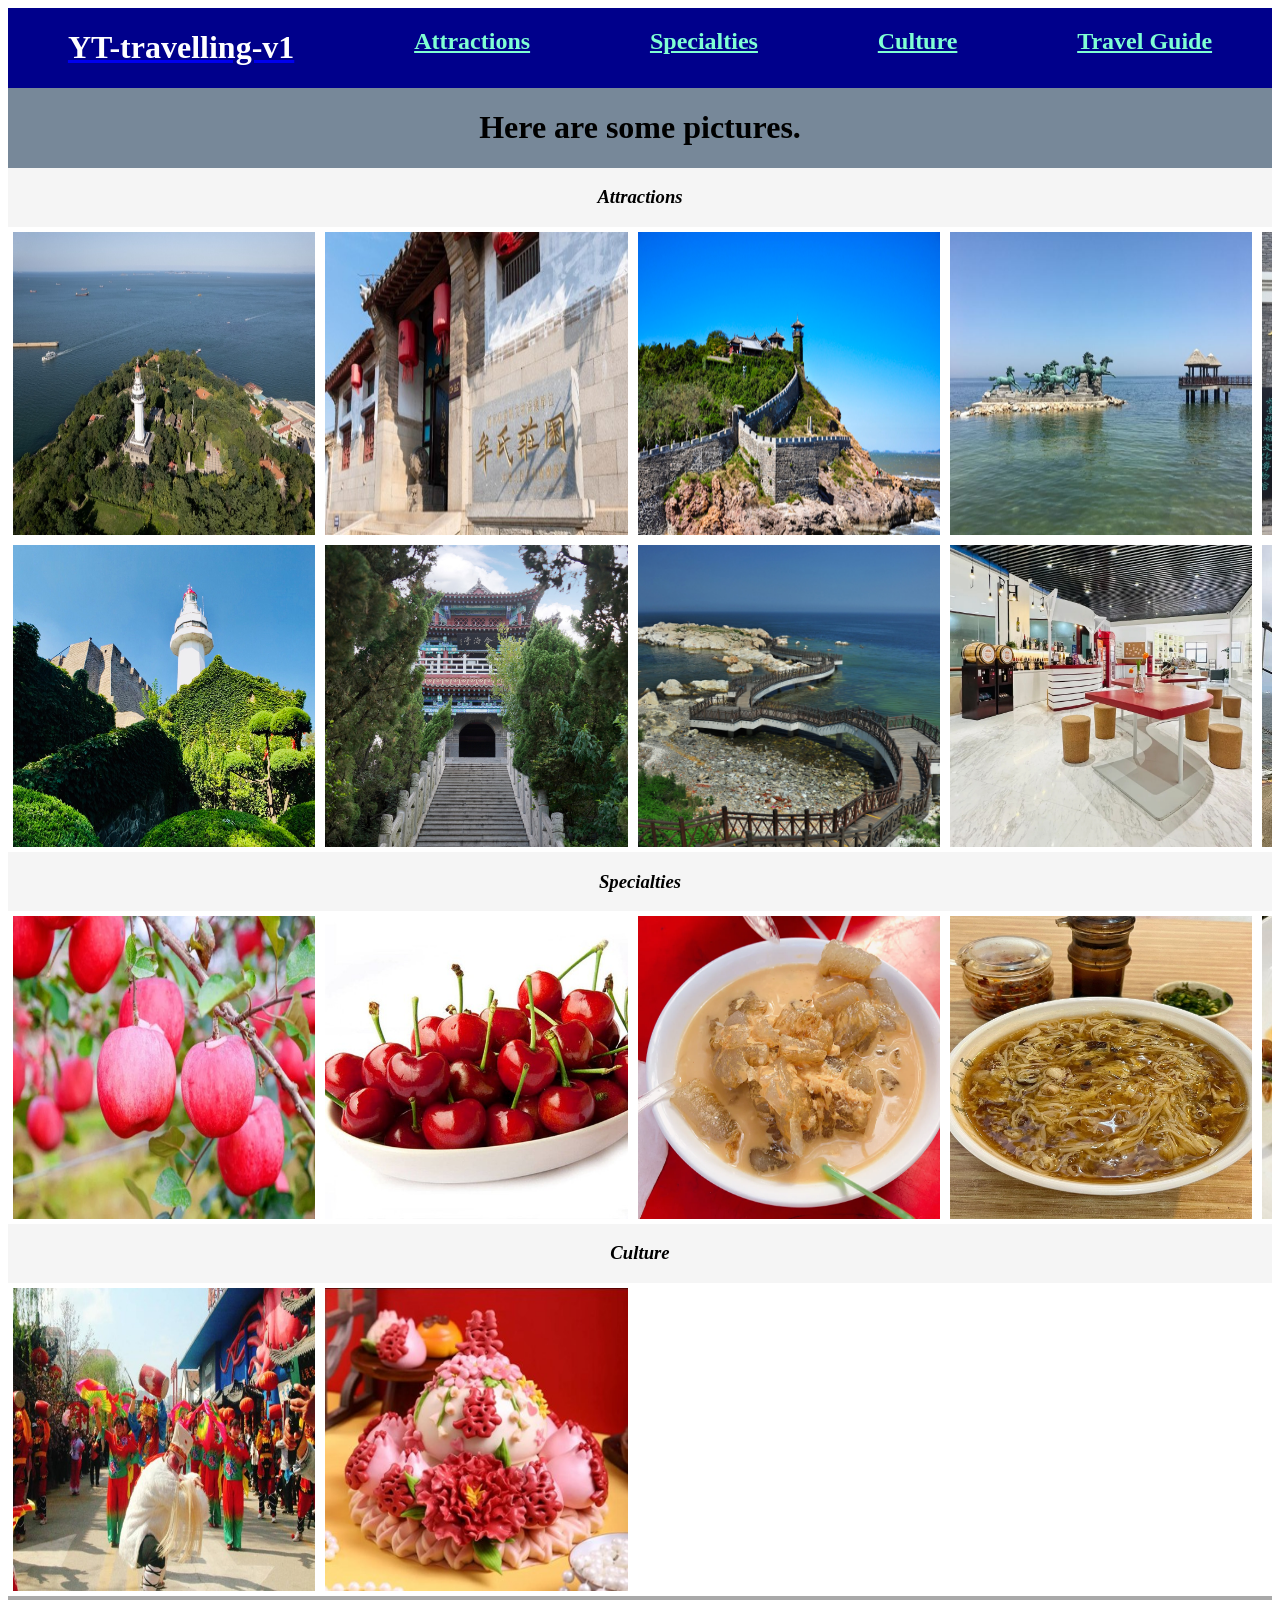
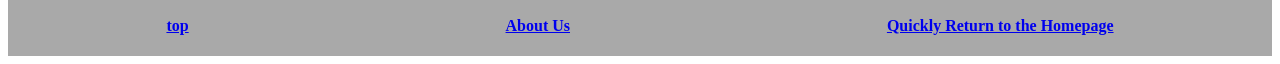
<file: index.html>
<!DOCTYPE HTML>
<html>

<head>
    <title>Some information about YT: Places of interest, foods, and the culture.</title>
    <link href="https://wangshizhe925.github.io/YT-travelling-v1/stylesheet.css" type="text/css" rel="stylesheet">
    
</head>

<body>
    <div class="top"> 
        <a href="https://wangshizhe925.github.io/YT-travelling-v1/index.html">
            <h1 style="color:white">YT-travelling-v1</h1>
        </a>
        <a style="color: aquamarine" href="https://wangshizhe925.github.io/YT-travelling-v1/Attractions.html">
            <h2>Attractions</h2>
        </a>
        <a style="color: aquamarine" href="https://wangshizhe925.github.io/YT-travelling-v1/Specialties.html">
            <h2>Specialties</h2>
        </a>
        <a style="color: aquamarine" href="https://wangshizhe925.github.io/YT-travelling-v1/Culture.html">
            <h2>Culture</h2>
        </a>
        <a style="color: aquamarine" href="https://wangshizhe925.github.io/YT-travelling-v1/Guide.html">
            <h2>Travel Guide</h2>
        </a>
    </div><div class="tile">
            <h1>Here are some pictures.</h1>
        </div>
        
        <div class="tile2" >
            <h3>Attractions</h3>
        </div>
        <div class="piclist">
            <img class="pic" src="https://wangshizhe925.github.io/YT-travelling-v1/imageholding/mountyantai1.png"></img>
            <img class="pic" src="https://wangshizhe925.github.io/YT-travelling-v1/imageholding/mousmanor.png.jpg"></img>
            <img class="pic" src="https://wangshizhe925.github.io/YT-travelling-v1/imageholding/penglaige1.png"></img>
            <img class="pic" src="https://wangshizhe925.github.io/YT-travelling-v1/imageholding/yangmaisland1.png"></img>
            <img class="pic" src="https://wangshizhe925.github.io/YT-travelling-v1/imageholding/zhangyuwine1.png"></img>
        </div>
        <div class="piclist">
            <img class="pic" src="https://wangshizhe925.github.io/YT-travelling-v1/imageholding/yantaishan2.jpg"></img>
            <img class="pic" src="https://wangshizhe925.github.io/YT-travelling-v1/imageholding/penglaige2.jpg"></img>
            <img class="pic" src="https://wangshizhe925.github.io/YT-travelling-v1/imageholding/yangmadao2.jpg"></img>
            <img class="pic" src="https://wangshizhe925.github.io/YT-travelling-v1/imageholding/zhangyu2.jpg"></img>
            <img class="pic" src="https://wangshizhe925.github.io/YT-travelling-v1/imageholding/yantaishan3.jpg"></img>
        </div>
        </div>
        <div class="tile2" >
            <h3>Specialties</h3>
        </div>
        <div class="piclist">
            <img class="pic" src="https://wangshizhe925.github.io/YT-travelling-v1/imageholding/apples.jpg"></img>
            <img class="pic" src="https://wangshizhe925.github.io/YT-travelling-v1/imageholding/cherries.jpg"></img>
            <img class="pic" src="https://wangshizhe925.github.io/YT-travelling-v1/imageholding/menzi.png"></img>
            <img class="pic" src="https://wangshizhe925.github.io/YT-travelling-v1/imageholding/penglainoodles.jpg"></img>
            <img class="pic" src="https://wangshizhe925.github.io/YT-travelling-v1/imageholding/seaworm.jpg"></img>
            <img class="pic" src="https://wangshizhe925.github.io/YT-travelling-v1/imageholding/spanishdumplings.png"></img>
        </div>
        <div class="tile2">
            <h3>Culture</h3>
        </div>
        <div class="piclist">
            <img class="pic" src="https://wangshizhe925.github.io/YT-travelling-v1/imageholding/yangko.jpg"></img>
            <img class="pic" src="https://wangshizhe925.github.io/YT-travelling-v1/imageholding/buns.jpg"></img>
        </div>
    <div class="endpage">
        <a class="endlink" href="#top" ><h4>top</h4></a>
        <a class="endlink" href="https://wangshizhe925.github.io/YT-travelling-v1/about.html"><h4>About Us</h4></a>
        <a class="endlink" href="https://wangshizhe925.github.io/YT-travelling-v1/index.html"><h4>Quickly Return to the Homepage</h4></a>
    </div>
</body>

</html>
</file>
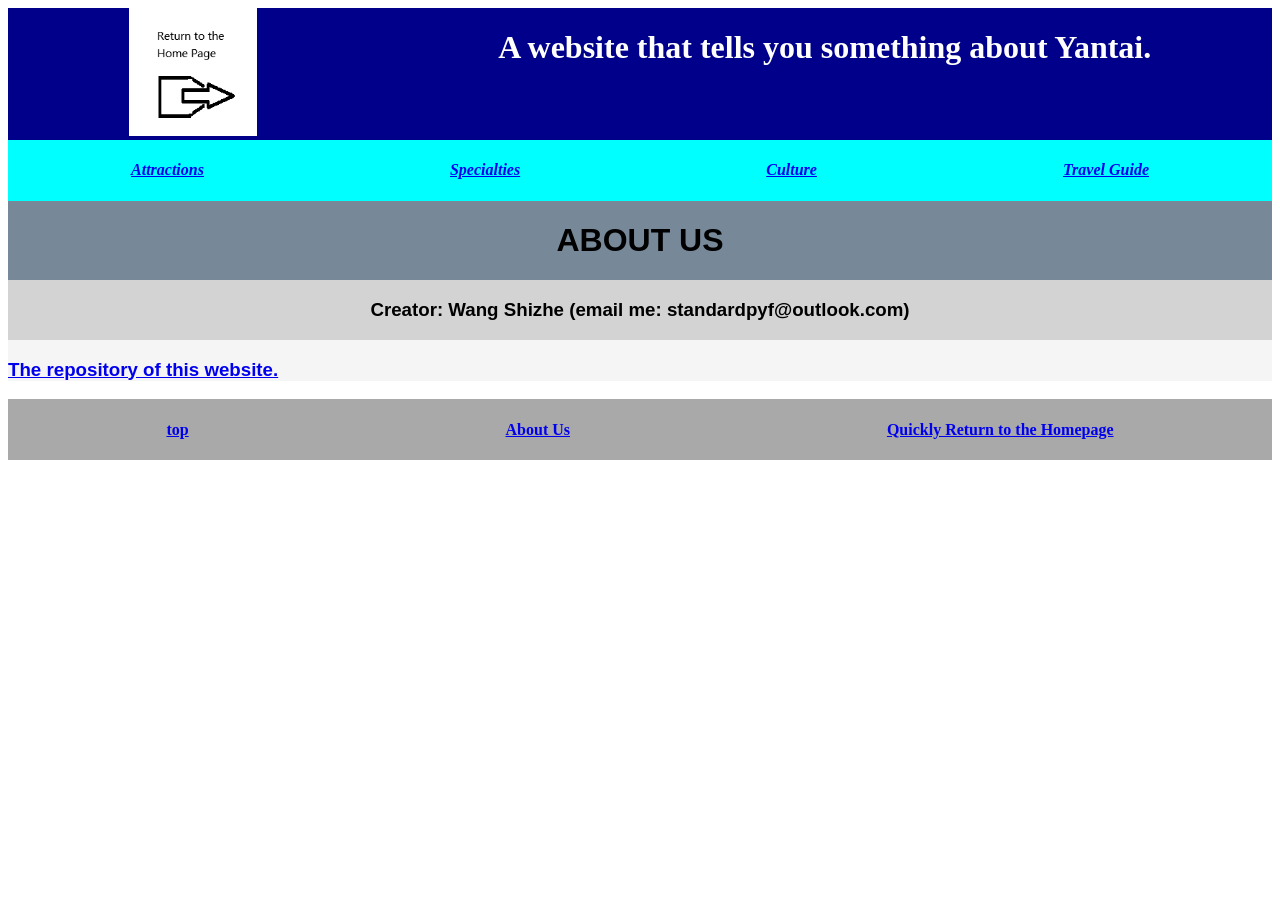
<file: about.html>
<!DOCTYPE HTML>
<html>

<head>
    <title>Some information about YT: Places of interest, foods, and the culture.</title>
    <style>
        .top {


            display: flex;


            justify-content: space-around;
            /* 子元素水平居中分布 */

            background-color: darkblue;
            color:white;

        }

        .toplink {
            color: brown;
            background-color: aqua;
            display: flex;


            justify-content: space-around;
            width: auto;
            height: auto;
            font-style: italic;
        }

        .content {
            background-color: whitesmoke;
            font-family: Arial, Helvetica, sans-serif;
        }
        .tile{
            background-color:lightslategray;
            display:flex;
            justify-content:space-around;
            font:bold;
        }
        .tile2{
            background-color:whitesmoke;
            display:flex;
            justify-content:space-around;
            font-style:italic;
        }
        .CT {
            display: flex;
            justify-content: center;
            /* 水平居中 */
            align-items: center;
            /* 垂直居中 */

        }
        .piclist{
            display:flex;
            overflow-x:scroll;
        }
        .pic{
            width:8cm;
            height:8cm;
            border:5px,solid,white;

        }
        .endpage{
            background-color:darkgray;
            color:aliceblue;
            display:flex;
            justify-content:space-around;


        }
        .scenepic{
            width:16cm;
            height:16cm;
            border:10px,solid,whitesmoke;
        }

        /* 子元素垂直居中对齐 */
    </style>
</head>

<body>
    <div class="top">
        <a href="https://wangshizhe925.github.io/YT-travelling-v1/index.html">
            <img src="https://wangshizhe925.github.io/YT-travelling-v1/imageholding/iconback.png" width="128"
                height="128" alt="Return to the Home Page"></img>
        </a>
        <h1>A website that tells you something about Yantai.</h1>
    </div>
    <div class="toplink">
        <a class="CT" href="https://wangshizhe925.github.io/YT-travelling-v1/Attractions.html">
            <h4>Attractions</h4>
        </a>
        <a class="CT" href="https://wangshizhe925.github.io/YT-travelling-v1/Specialties.html">
            <h4>Specialties</h4>
        </a>
        <a class="CT" href="https://wangshizhe925.github.io/YT-travelling-v1/Culture.html">
            <h4>Culture</h4>
        </a>
        <a class="CT" href="https://wangshizhe925.github.io/YT-travelling-v1/Guide.html">
            <h4>Travel Guide</h4>
        </a>
    </div>
    <div class="content">
        <div class="tile">
            <h1>ABOUT US</h1>
        </div>            
        <div class="tile" style="background-color:lightgray">
            <h3>Creator: Wang Shizhe (email me: standardpyf@outlook.com)</h3>
        </div>
        <a href="https://github.com/WangShiZhe925/YT-travelling-v1"><h3>The repository of this website.</h3></a>
    </div>
    <div class="endpage">
        <a href="#top" ><h4>top</h4></a>
        <a href="https://wangshizhe925.github.io/YT-travelling-v1/about.html"><h4>About Us</h4></a>
        <a href="https://wangshizhe925.github.io/YT-travelling-v1/index.html"><h4>Quickly Return to the Homepage</h4></a>
    </div>
</body>

</html>
</file>
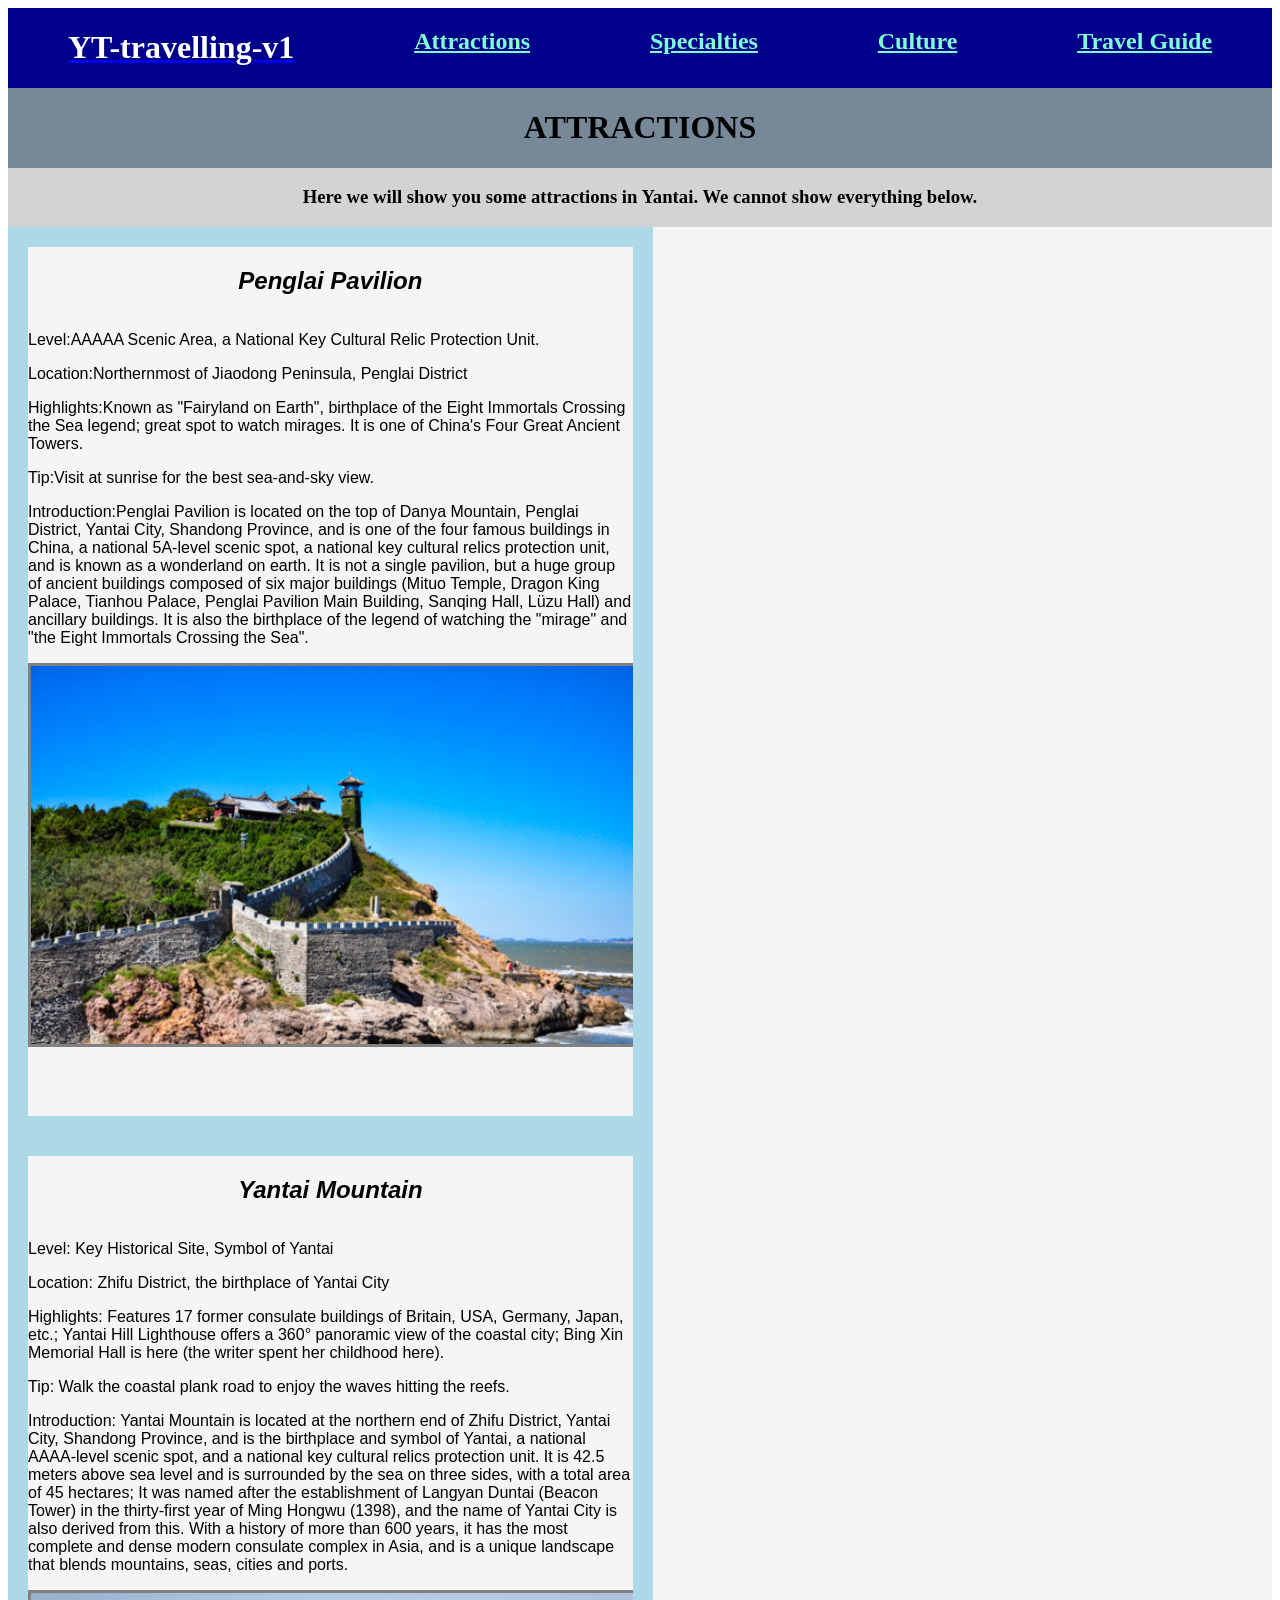
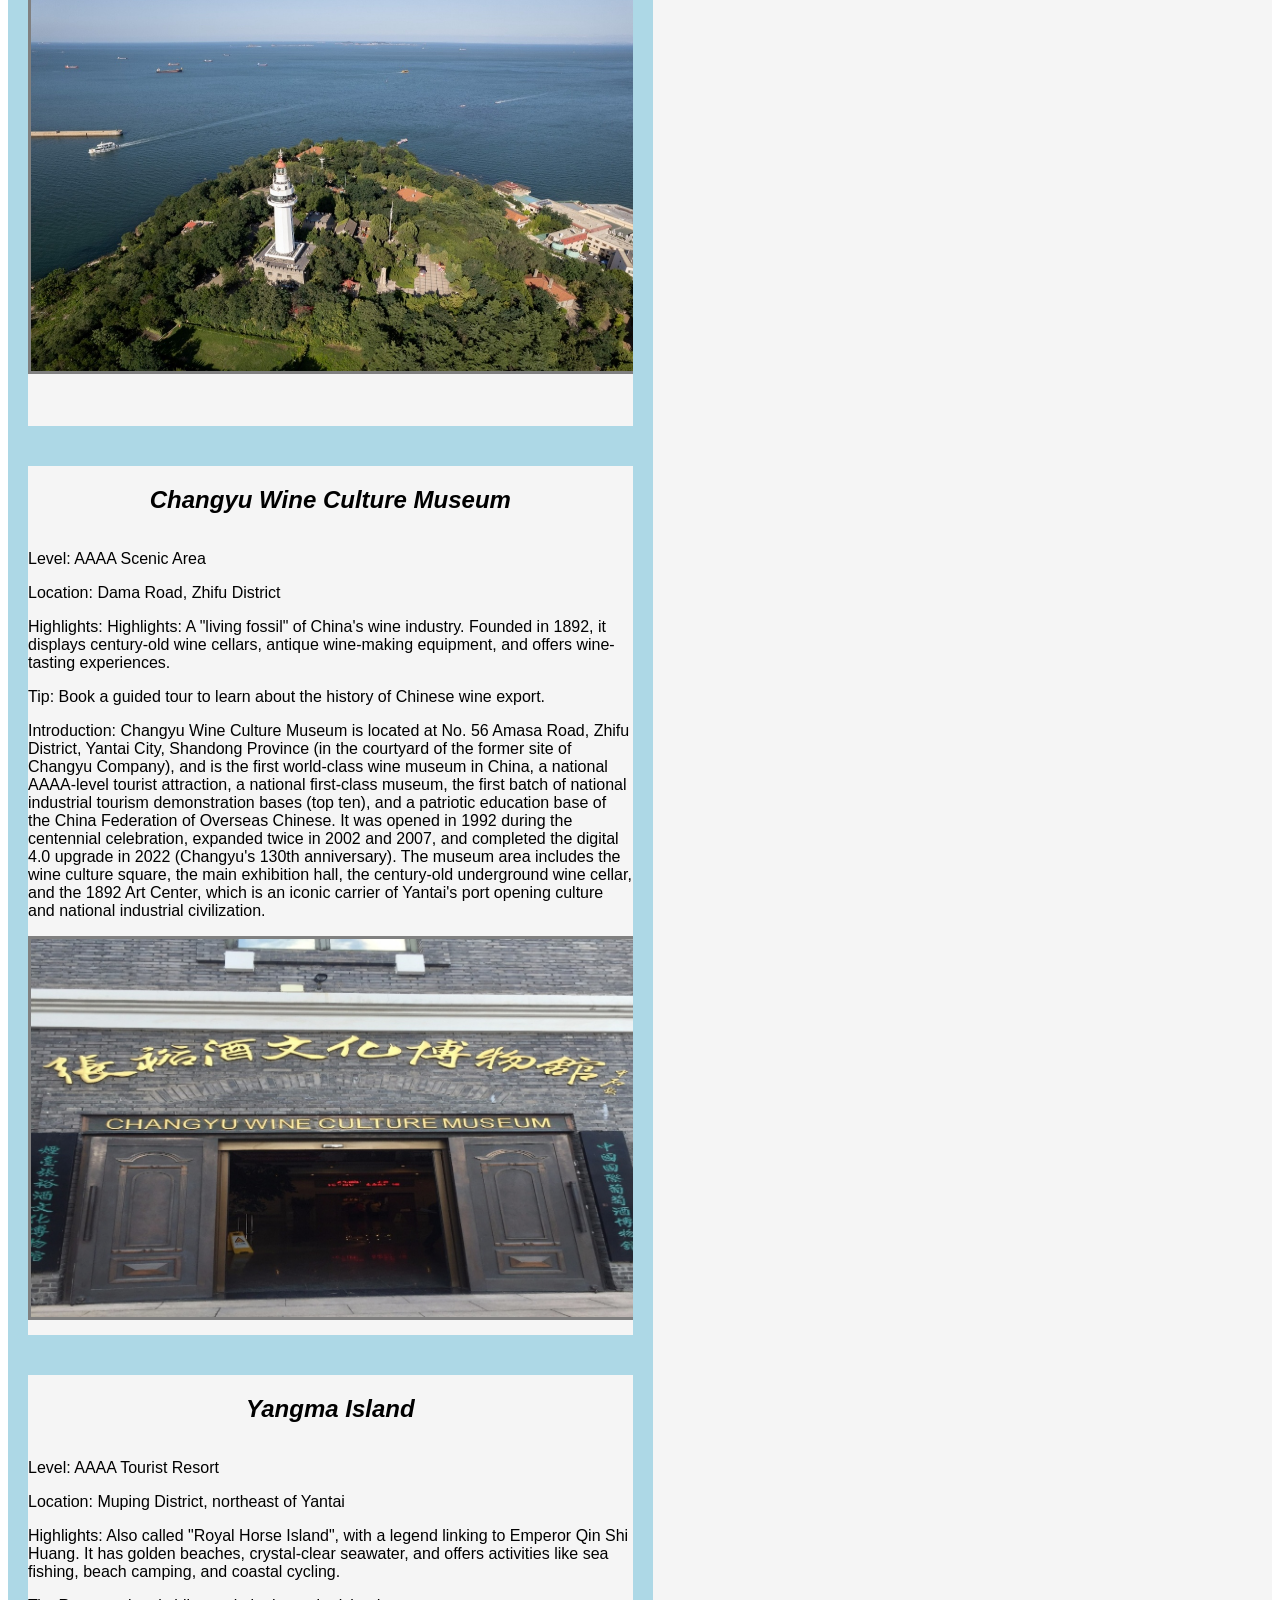
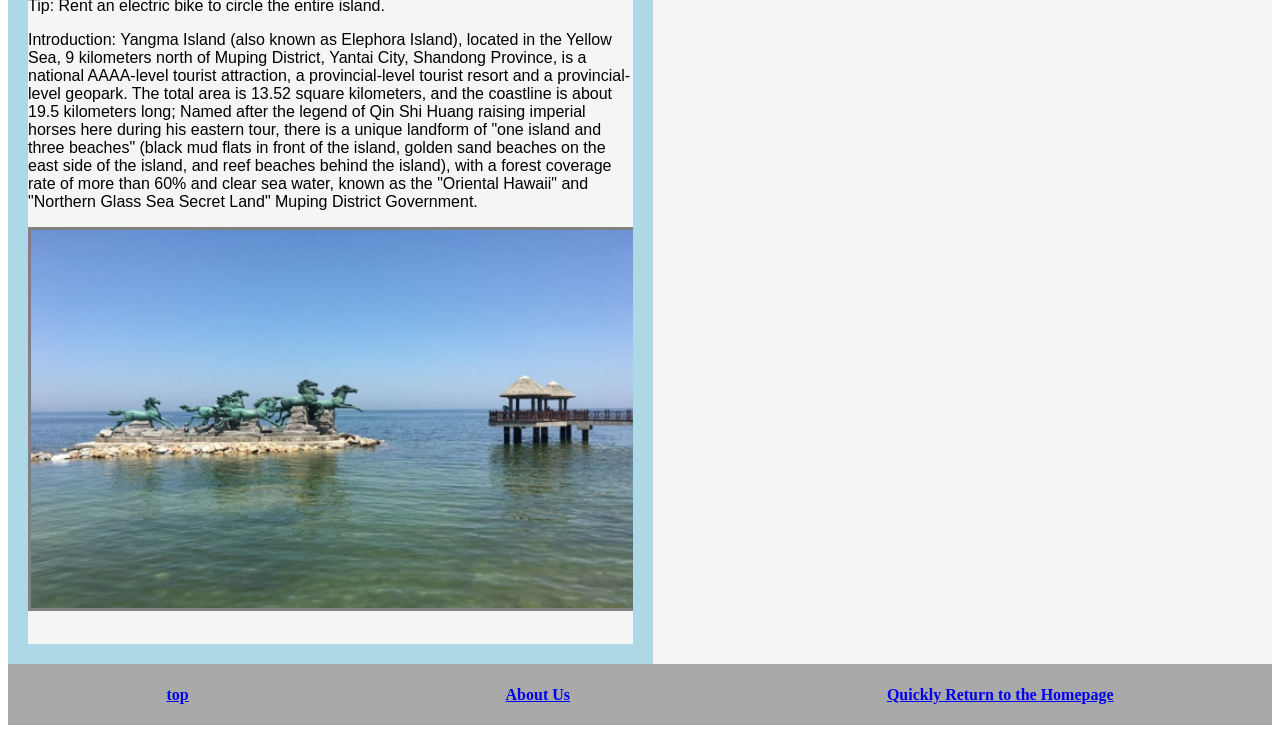
<file: Attractions.html>
<!DOCTYPE HTML>
<html>

<head>
    <title>Some information about YT: Places of interest, foods, and the culture.</title>
    <!-- <style>
        .top {


    display: flex;

    justify-content: space-around;
    /* 子元素水平居中分布 */

    background-color: darkblue;
    color: white;

}
.content {
    background-color: whitesmoke;
    font-family: Arial, Helvetica, sans-serif;
    display:flex;
    flex-wrap:wrap;
}

.tile {
    background-color: lightslategray;
    display: flex;
    justify-content: space-around;
    font: bold;
}

.tile2 {
    background-color: whitesmoke;
    display: flex;
    justify-content: space-around;
    font-style: italic;
}
.tile2:hover{
    background-color:lightslategray;
    font-style:normal;
}

.piclist {
    display: flex;
    overflow-x: scroll;
}

.pic {
    width: 8cm;
    height: 8cm;
    border: 5px, solid, white;

}

.endpage {
    background-color: darkgray;
    color: aliceblue;
    display: flex;
    justify-content: space-around;
}
.endlink{
    background-color:darkgray;
}
.endlink:hover{
    background-color:lightgray;
}
.scenepic {
    width: 16cm;
    height: 16cm;
    border: 10px, solid, whitesmoke;
}
.itemtab{
    width:16cm;
    height:23cm;
    border:20px,solid,lightblue;
    background-color:whitesmoke;
}
.itemtab:hover{
    background-color:lightgray;
    border:20px,solid,lightsteelblue;
}
.intabpic{
    width:16cm;
    height:10cm;
    border:3px,solid,gray;
}
.intabpic:hover{
    border:3px,solid,darkslategray;
}
/* 子元素垂直居中对齐 */
    </style> -->
    <link href="https://wangshizhe925.github.io/YT-travelling-v1/stylesheet.css" type="text/css" rel="stylesheet">
</head>

<body>
    <div class="top">
        <a href="https://wangshizhe925.github.io/YT-travelling-v1/index.html">
            <h1 style="color:white">YT-travelling-v1</h1>
        </a>
        <a style="color: aquamarine" href="https://wangshizhe925.github.io/YT-travelling-v1/Attractions.html">
            <h2>Attractions</h2>
        </a>
        <a style="color: aquamarine" href="https://wangshizhe925.github.io/YT-travelling-v1/Specialties.html">
            <h2>Specialties</h2>
        </a>
        <a style="color: aquamarine" href="https://wangshizhe925.github.io/YT-travelling-v1/Culture.html">
            <h2>Culture</h2>
        </a>
        <a style="color: aquamarine" href="https://wangshizhe925.github.io/YT-travelling-v1/Guide.html">
            <h2>Travel Guide</h2>
        </a>
    </div><div class="tile">
            <h1>ATTRACTIONS</h1>
        </div>
        <div class="tile" style="background-color:lightgray">
            <h3>Here we will show you some attractions in Yantai. We cannot show everything below.</h3>
        </div>
    <div class="content">
        
        <div class="itemtab">
            <div class="tile2">
                <h2>Penglai Pavilion</h2>
            </div>
            <p>Level:AAAAA Scenic Area, a National Key Cultural Relic Protection Unit.</p>
            <p>Location:Northernmost of Jiaodong Peninsula, Penglai District</p>
            <p>Highlights:Known as "Fairyland on Earth", birthplace of the Eight Immortals Crossing
                the Sea legend; great spot to watch mirages. It is one of China's Four Great Ancient Towers.</p>
            <p>Tip:Visit at sunrise for the best sea-and-sky view.</p>
            <p>Introduction:Penglai Pavilion is located on the top of Danya Mountain, Penglai District,
                Yantai City, Shandong Province, and is one of the four famous buildings in China, a national
                5A-level scenic spot, a national key cultural relics protection unit, and is known as a
                wonderland on earth. It is not a single pavilion, but a huge group of ancient buildings
                composed of six major buildings (Mituo Temple, Dragon King Palace, Tianhou Palace,
                Penglai Pavilion Main Building, Sanqing Hall, Lüzu Hall) and ancillary buildings.
                It is also the birthplace of the legend of watching the "mirage" and "the Eight Immortals Crossing the
                Sea".</p>
            <div class="piclist">
                <img class="intabpic" src="https://wangshizhe925.github.io/YT-travelling-v1/imageholding/penglaige1.png">
                <img class="intabpic" src="https://wangshizhe925.github.io/YT-travelling-v1/imageholding/penglaige2.jpg">
                <img class="intabpic" src="https://wangshizhe925.github.io/YT-travelling-v1/imageholding/penglaige3.jpg">
            </div>
        </div>
        <div class="itemtab">
            <div class="tile2">
                <h2>Yantai Mountain</h2>
            </div>
            <p>Level: Key Historical Site, Symbol of Yantai</p>
            <p>Location: Zhifu District, the birthplace of Yantai City</p>
            <p>Highlights: Features 17 former consulate buildings of Britain, USA, Germany, Japan, etc.; Yantai Hill
                Lighthouse offers
                a 360° panoramic view of the coastal city; Bing Xin Memorial Hall is here (the writer spent her childhood
                here).</p>
            <p>Tip: Walk the coastal plank road to enjoy the waves hitting the reefs.</p>
            <p>Introduction: Yantai Mountain is located at the northern end of Zhifu District, Yantai City, Shandong
                Province, and is
                the birthplace and symbol of Yantai, a national AAAA-level scenic spot, and a national key cultural relics
                protection
                unit. It is 42.5 meters above sea level and is surrounded by the sea on three sides, with a total area of 45
                hectares;
                It was named after the establishment of Langyan Duntai (Beacon Tower) in the thirty-first year of Ming
                Hongwu (1398),
                and the name of Yantai City is also derived from this. With a history of more than 600 years, it has the
                most complete
                and dense modern consulate complex in Asia, and is a unique landscape that blends mountains, seas, cities
                and ports.</p>
            <div class="piclist">
                <img class="intabpic" src="https://wangshizhe925.github.io/YT-travelling-v1/imageholding/mountyantai1.png">
                <img class="intabpic" src="https://wangshizhe925.github.io/YT-travelling-v1/imageholding/yantaishan2.jpg">
                <img class="intabpic" src="https://wangshizhe925.github.io/YT-travelling-v1/imageholding/yantaishan3.jpg">
            </div>
        </div>
        <div class="itemtab">
            <div class="tile2">
                <h2>Changyu Wine Culture Museum</h2>
            </div>
            <p>Level: AAAA Scenic Area</p>
            <p>Location: Dama Road, Zhifu District</p>
            <p>Highlights: Highlights: A "living fossil" of China's wine industry. Founded in 1892, it displays century-old
                wine cellars, antique wine-making equipment, and offers wine-tasting experiences.</p>
            <p>Tip: Book a guided tour to learn about the history of Chinese wine export.</p>
            <p>
                Introduction: Changyu Wine Culture Museum is located at No. 56 Amasa Road, Zhifu District, Yantai City,
                Shandong Province (in the courtyard of the former site of Changyu Company), and is the first world-class
                wine museum in China, a national AAAA-level tourist attraction, a national first-class museum, the first
                batch of national industrial tourism demonstration bases (top ten), and a patriotic education base of
                the China Federation of Overseas Chinese. It was opened in 1992 during the centennial celebration,
                expanded twice in 2002 and 2007, and completed the digital 4.0 upgrade in 2022 (Changyu's 130th
                anniversary).
                The museum area includes the wine culture square, the main exhibition hall, the century-old underground
                wine cellar, and the 1892 Art Center, which is an iconic carrier of Yantai's port opening culture and
                national
                industrial civilization.
            </p>
            <div class="piclist">
                <img class="intabpic" src="https://wangshizhe925.github.io/YT-travelling-v1/imageholding/zhangyuwine1.png">
                <img class="intabpic" src="https://wangshizhe925.github.io/YT-travelling-v1/imageholding/zhangyu2.jpg">
                <img class="intabpic" src="https://wangshizhe925.github.io/YT-travelling-v1/imageholding/zhangyu3.jpg">
            </div>
        </div>
        <div class="itemtab">
            <div class="tile2">
                <h2>Yangma Island</h2>
            </div>
            <p>Level: AAAA Tourist Resort</p>
            <p>Location: Muping District, northeast of Yantai</p>
            <p>
                Highlights: Also called "Royal Horse Island", with a legend linking to Emperor Qin Shi Huang. It has golden
                beaches, crystal-clear seawater, and offers activities like sea fishing, beach camping, and coastal cycling.
            </p>
            <p>Tip: Rent an electric bike to circle the entire island.</p>
            <p>
                Introduction: Yangma Island (also known as Elephora Island), located in the Yellow Sea, 9 kilometers north
                of Muping District, Yantai City, Shandong Province, is a national AAAA-level tourist attraction, a
                provincial-level tourist resort and a provincial-level geopark. The total area is 13.52 square kilometers,
                and the coastline is about 19.5 kilometers long; Named after the legend of Qin Shi Huang raising imperial
                horses here during his eastern tour, there is a unique landform of "one island and three beaches" (black
                mud flats in front of the island, golden sand beaches on the east side of the island, and reef beaches
                behind the island), with a forest coverage rate of more than 60% and clear sea water, known as the "Oriental
                Hawaii" and "Northern Glass Sea Secret Land" Muping District Government.
            </p>
            <div class="piclist">
                <img class="intabpic" src="https://wangshizhe925.github.io/YT-travelling-v1/imageholding/yangmaisland1.png">
                <img class="intabpic" src="https://wangshizhe925.github.io/YT-travelling-v1/imageholding/yangmadao2.jpg">
                <img class="intabpic" src="https://wangshizhe925.github.io/YT-travelling-v1/imageholding/yangmadao3.png">
            </div>
        </div>
    </div> 
    <div class="endpage">
        <a class="endlink" href="#top">
            <h4>top</h4>
        </a>
        <a class="endlink" href="https://wangshizhe925.github.io/YT-travelling-v1/about.html">
            <h4>About Us</h4>
        </a>
        <a class="endlink" href="https://wangshizhe925.github.io/YT-travelling-v1/index.html">
            <h4>Quickly Return to the Homepage</h4>
        </a>
    </div>
</body>

</html>
</file>
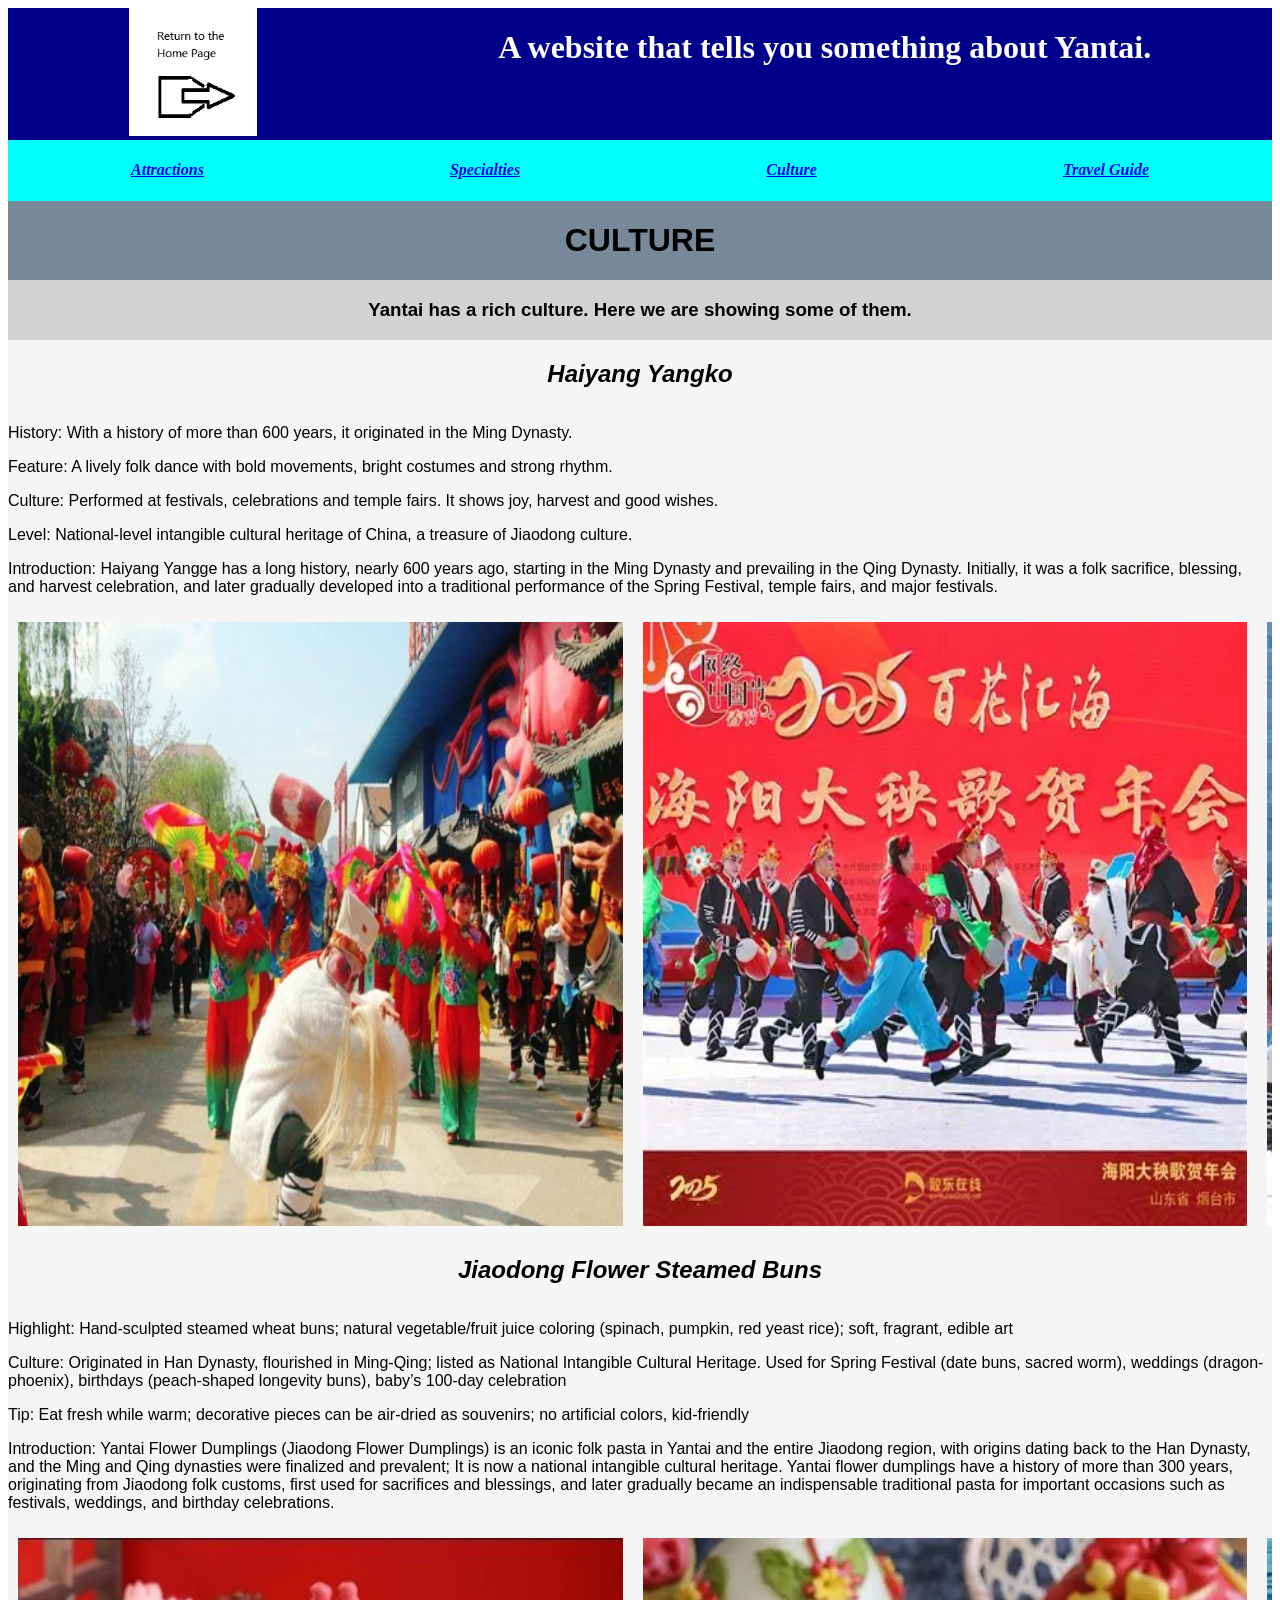
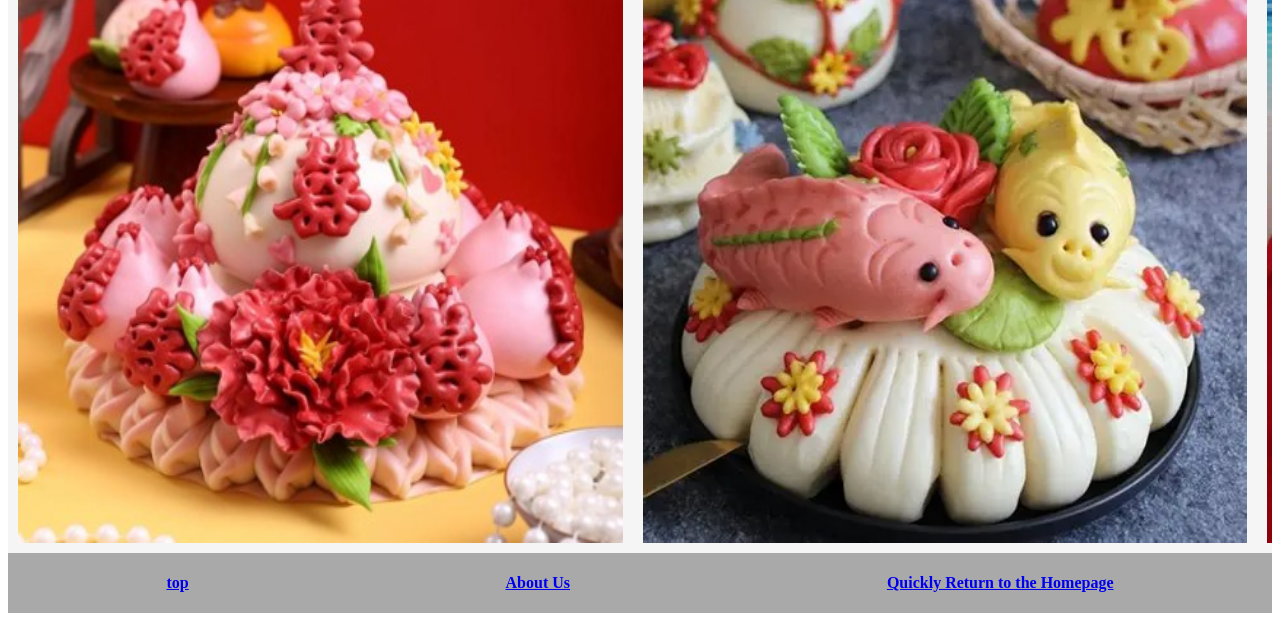
<file: Culture.html>
<!DOCTYPE HTML>
<html>

<head>
    <title>Some information about YT: Places of interest, foods, and the culture.</title>
    <style>
        .top {


            display: flex;


            justify-content: space-around;
            /* 子元素水平居中分布 */

            background-color: darkblue;
            color:white;

        }

        .toplink {
            color: brown;
            background-color: aqua;
            display: flex;


            justify-content: space-around;
            width: auto;
            height: auto;
            font-style: italic;
        }

        .content {
            background-color: whitesmoke;
            font-family: Arial, Helvetica, sans-serif;
        }
        .tile{
            background-color:lightslategray;
            display:flex;
            justify-content:space-around;
            font:bold;
        }
        .tile2{
            background-color:whitesmoke;
            display:flex;
            justify-content:space-around;
            font-style:italic;
        }
        .CT {
            display: flex;
            justify-content: center;
            /* 水平居中 */
            align-items: center;
            /* 垂直居中 */

        }
        .piclist{
            display:flex;
            overflow-x:scroll;
        }
        .pic{
            width:8cm;
            height:8cm;
            border:5px,solid,white;

        }
        .endpage{
            background-color:darkgray;
            color:aliceblue;
            display:flex;
            justify-content:space-around;


        }
        .scenepic{
            width:16cm;
            height:16cm;
            border:10px,solid,whitesmoke;
        }

        /* 子元素垂直居中对齐 */
    </style>
</head>

<body>
    <div class="top">
        <a href="https://wangshizhe925.github.io/YT-travelling-v1/index.html">
            <img src="https://wangshizhe925.github.io/YT-travelling-v1/imageholding/iconback.png" width="128"
                height="128" alt="Return to the Home Page"></img>
        </a>
        <h1>A website that tells you something about Yantai.</h1>
    </div>
    <div class="toplink">
        <a class="CT" href="https://wangshizhe925.github.io/YT-travelling-v1/Attractions.html">
            <h4>Attractions</h4>
        </a>
        <a class="CT" href="https://wangshizhe925.github.io/YT-travelling-v1/Specialties.html">
            <h4>Specialties</h4>
        </a>
        <a class="CT" href="https://wangshizhe925.github.io/YT-travelling-v1/Culture.html">
            <h4>Culture</h4>
        </a>
        <a class="CT" href="https://wangshizhe925.github.io/YT-travelling-v1/Guide.html">
            <h4>Travel Guide</h4>
        </a>
    </div>
    <div class="content">
        <div class="tile">
            <h1>CULTURE</h1>
        </div>            
        <div class="tile" style="background-color:lightgray">
            <h3>Yantai has a rich culture. Here we are showing some of them.</h3>
        </div>
        <div class="tile2">
            <h2>Haiyang Yangko</h2>
        </div>
        <p>History: With a history of more than 600 years, it originated in the Ming Dynasty.</p>
        <p>Feature: A lively folk dance with bold movements, bright costumes and strong rhythm.</p>
        <p>Culture: Performed at festivals, celebrations and temple fairs. It shows joy, harvest and good wishes.</p>
        <p>Level: National-level intangible cultural heritage of China, a treasure of Jiaodong culture.</p>
        <p>
            Introduction: Haiyang Yangge has a long history, nearly 600 years ago, starting in the Ming Dynasty and prevailing in 
            the Qing Dynasty. Initially, it was a folk sacrifice, blessing, and harvest celebration, and later gradually developed 
            into a traditional performance of the Spring Festival, temple fairs, and major festivals.
        </p>
        <div class="piclist">
            <img class="scenepic" src="https://wangshizhe925.github.io/YT-travelling-v1/imageholding/yangko.jpg">
            <img class="scenepic" src="https://wangshizhe925.github.io/YT-travelling-v1/imageholding/yangko2.jpg">
            <img class="scenepic" src="https://wangshizhe925.github.io/YT-travelling-v1/imageholding/yangko3.jpg">
        </div>
        <div class="tile2">
            <h2>Jiaodong Flower Steamed Buns</h2>
        </div>
        <p>Highlight: Hand-sculpted steamed wheat buns; natural vegetable/fruit juice coloring (spinach, pumpkin, red yeast rice); soft, fragrant, edible art</p>
        <p>Culture: Originated in Han Dynasty, flourished in Ming-Qing; listed as National Intangible Cultural Heritage. Used for Spring Festival (date buns, sacred worm), weddings (dragon-phoenix), birthdays (peach-shaped longevity buns), baby’s 100-day celebration</p>
        <p>Tip: Eat fresh while warm; decorative pieces can be air-dried as souvenirs; no artificial colors, kid-friendly</p>
        <p>
            Introduction: Yantai Flower Dumplings (Jiaodong Flower Dumplings) is an iconic folk pasta in Yantai and the entire 
            Jiaodong region, with origins dating back to the Han Dynasty, and the Ming and Qing dynasties were finalized and 
            prevalent; It is now a national intangible cultural heritage. Yantai flower dumplings have a history of more than 
            300 years, originating from Jiaodong folk customs, first used for sacrifices and blessings, and later gradually 
            became an indispensable traditional pasta for important occasions such as festivals, weddings, and birthday celebrations.
        </p>
        <div class="piclist">
            <img class="scenepic" src="https://wangshizhe925.github.io/YT-travelling-v1/imageholding/buns.jpg">
            <img class="scenepic" src="https://wangshizhe925.github.io/YT-travelling-v1/imageholding/buns2.jpg">
            <img class="scenepic" src="https://wangshizhe925.github.io/YT-travelling-v1/imageholding/buns3.jpg">            
        </div>
    </div>
    <div class="endpage">
        <a href="#top" ><h4>top</h4></a>
        <a href="https://wangshizhe925.github.io/YT-travelling-v1/about.html"><h4>About Us</h4></a>
        <a href="https://wangshizhe925.github.io/YT-travelling-v1/index.html"><h4>Quickly Return to the Homepage</h4></a>
    </div>
</body>

</html>
</file>
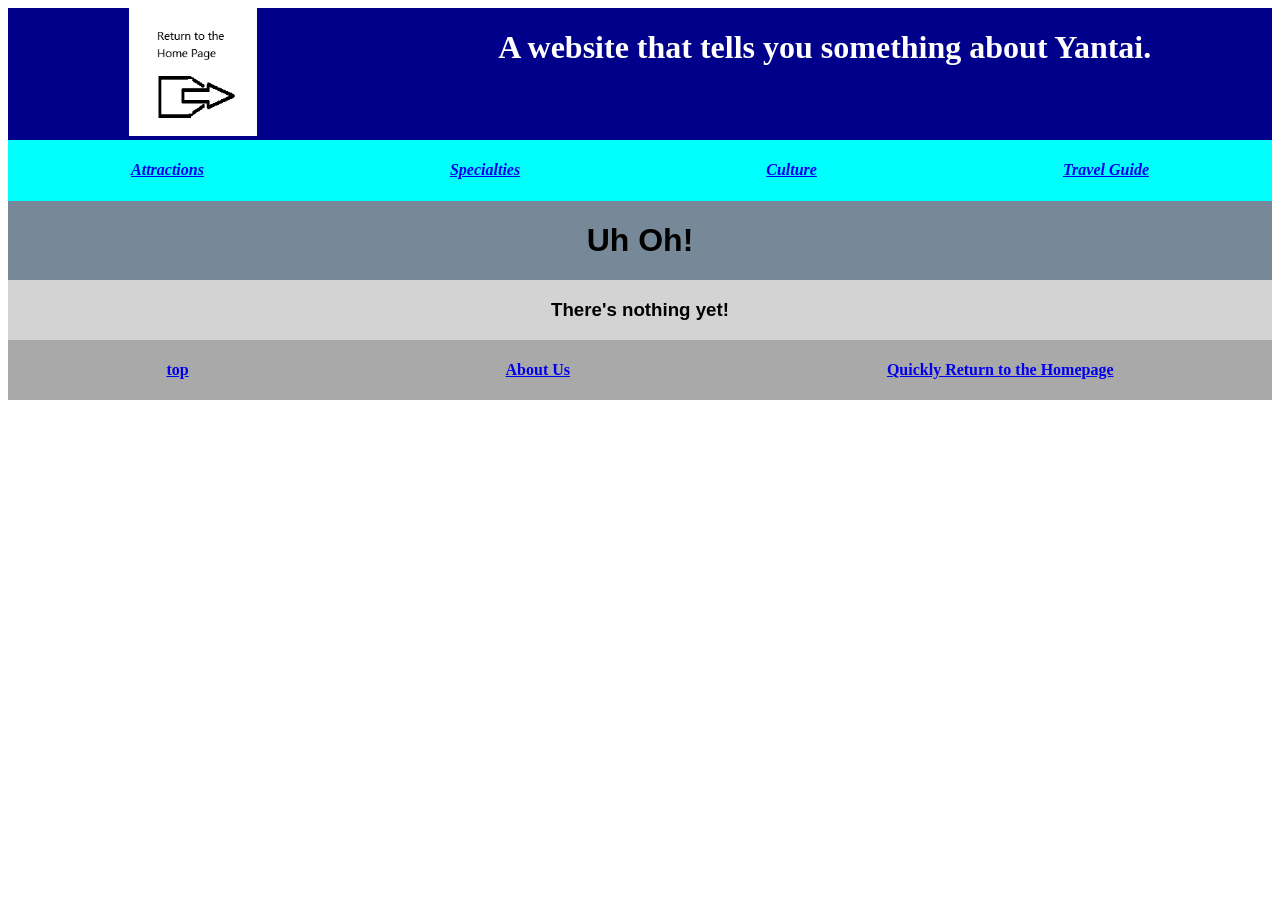
<file: Guide.html>
<!DOCTYPE HTML>
<html>

<head>
    <title>Some information about YT: Places of interest, foods, and the culture.</title>
    <style>
        .top {


            display: flex;


            justify-content: space-around;
            /* 子元素水平居中分布 */

            background-color: darkblue;
            color:white;

        }

        .toplink {
            color: brown;
            background-color: aqua;
            display: flex;


            justify-content: space-around;
            width: auto;
            height: auto;
            font-style: italic;
        }

        .content {
            background-color: whitesmoke;
            font-family: Arial, Helvetica, sans-serif;
        }
        .tile{
            background-color:lightslategray;
            display:flex;
            justify-content:space-around;
            font:bold;
        }
        .tile2{
            background-color:whitesmoke;
            display:flex;
            justify-content:space-around;
            font-style:italic;
        }
        .CT {
            display: flex;
            justify-content: center;
            /* 水平居中 */
            align-items: center;
            /* 垂直居中 */

        }
        .piclist{
            display:flex;
            overflow-x:scroll;
        }
        .pic{
            width:8cm;
            height:8cm;
            border:5px,solid,white;

        }
        .endpage{
            background-color:darkgray;
            color:aliceblue;
            display:flex;
            justify-content:space-around;


        }
        .scenepic{
            width:16cm;
            height:16cm;
            border:10px,solid,whitesmoke;
        }

        /* 子元素垂直居中对齐 */
    </style>
</head>

<body>
    <div class="top">
        <a href="https://wangshizhe925.github.io/YT-travelling-v1/index.html">
            <img src="https://wangshizhe925.github.io/YT-travelling-v1/imageholding/iconback.png" width="128"
                height="128" alt="Return to the Home Page"></img>
        </a>
        <h1>A website that tells you something about Yantai.</h1>
    </div>
    <div class="toplink">
        <a class="CT" href="https://wangshizhe925.github.io/YT-travelling-v1/Attractions.html">
            <h4>Attractions</h4>
        </a>
        <a class="CT" href="https://wangshizhe925.github.io/YT-travelling-v1/Specialties.html">
            <h4>Specialties</h4>
        </a>
        <a class="CT" href="https://wangshizhe925.github.io/YT-travelling-v1/Culture.html">
            <h4>Culture</h4>
        </a>
        <a class="CT" href="https://wangshizhe925.github.io/YT-travelling-v1/Guide.html">
            <h4>Travel Guide</h4>
        </a>
    </div>
    <div class="content">
        <div class="tile">
            <h1>Uh Oh!</h1>
        </div>            
        <div class="tile" style="background-color:lightgray">
            <h3>There's nothing yet!</h3>
        </div>
    </div>
    <div class="endpage">
        <a href="#top" ><h4>top</h4></a>
        <a href="https://wangshizhe925.github.io/YT-travelling-v1/about.html"><h4>About Us</h4></a>
        <a href="https://wangshizhe925.github.io/YT-travelling-v1/index.html"><h4>Quickly Return to the Homepage</h4></a>
    </div>
</body>

</html>
</file>
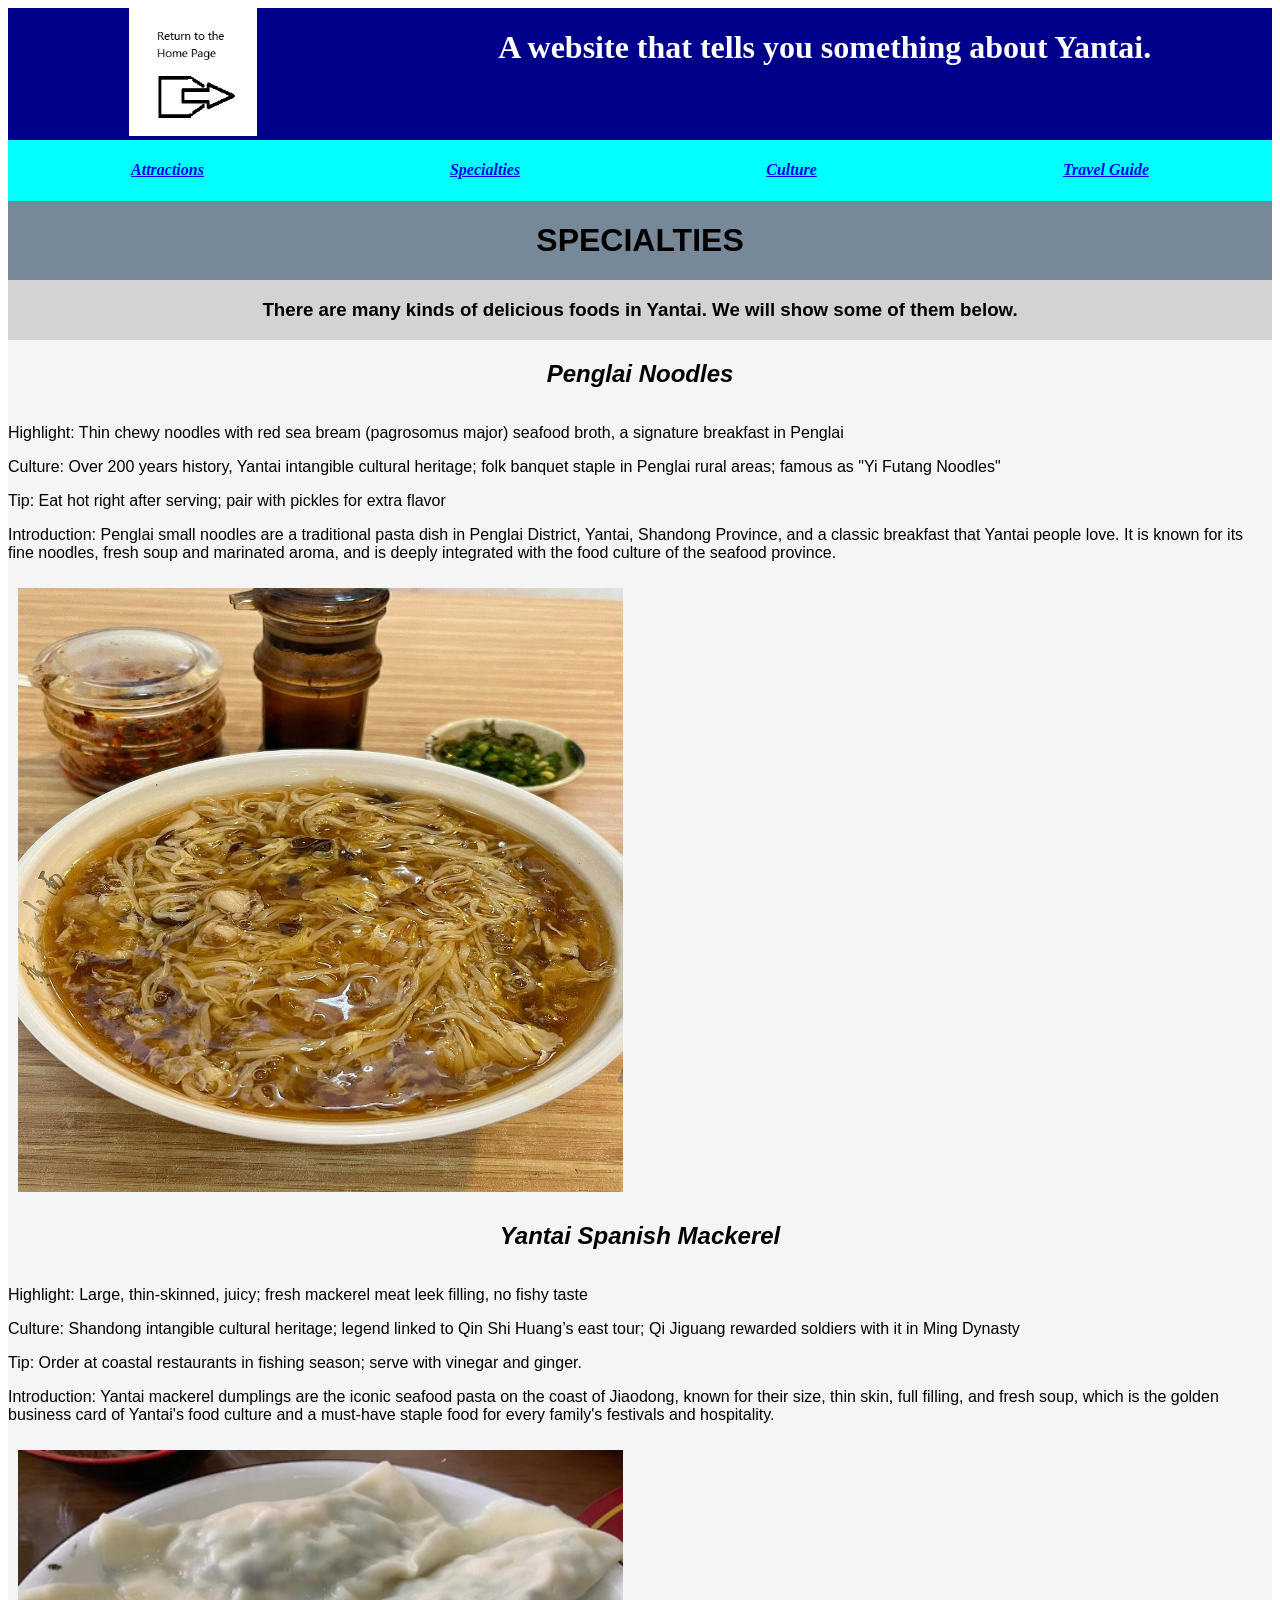
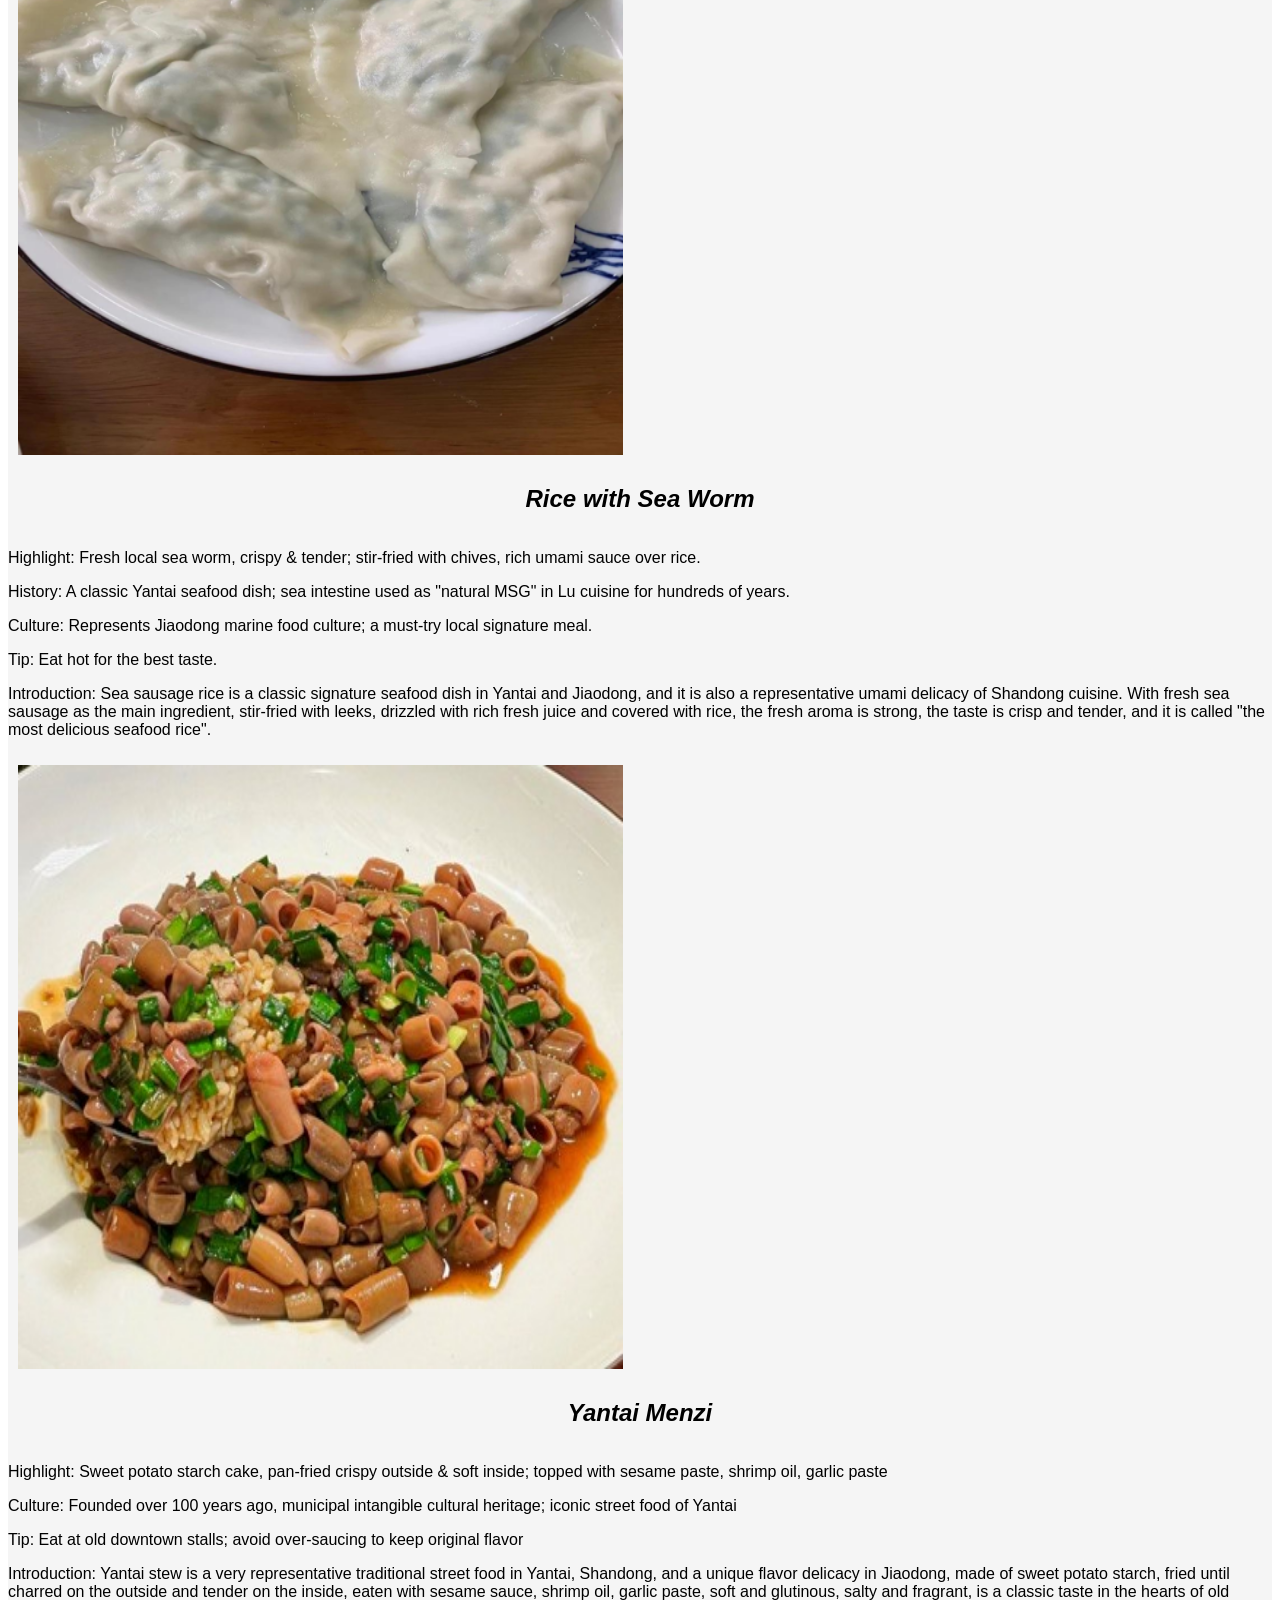
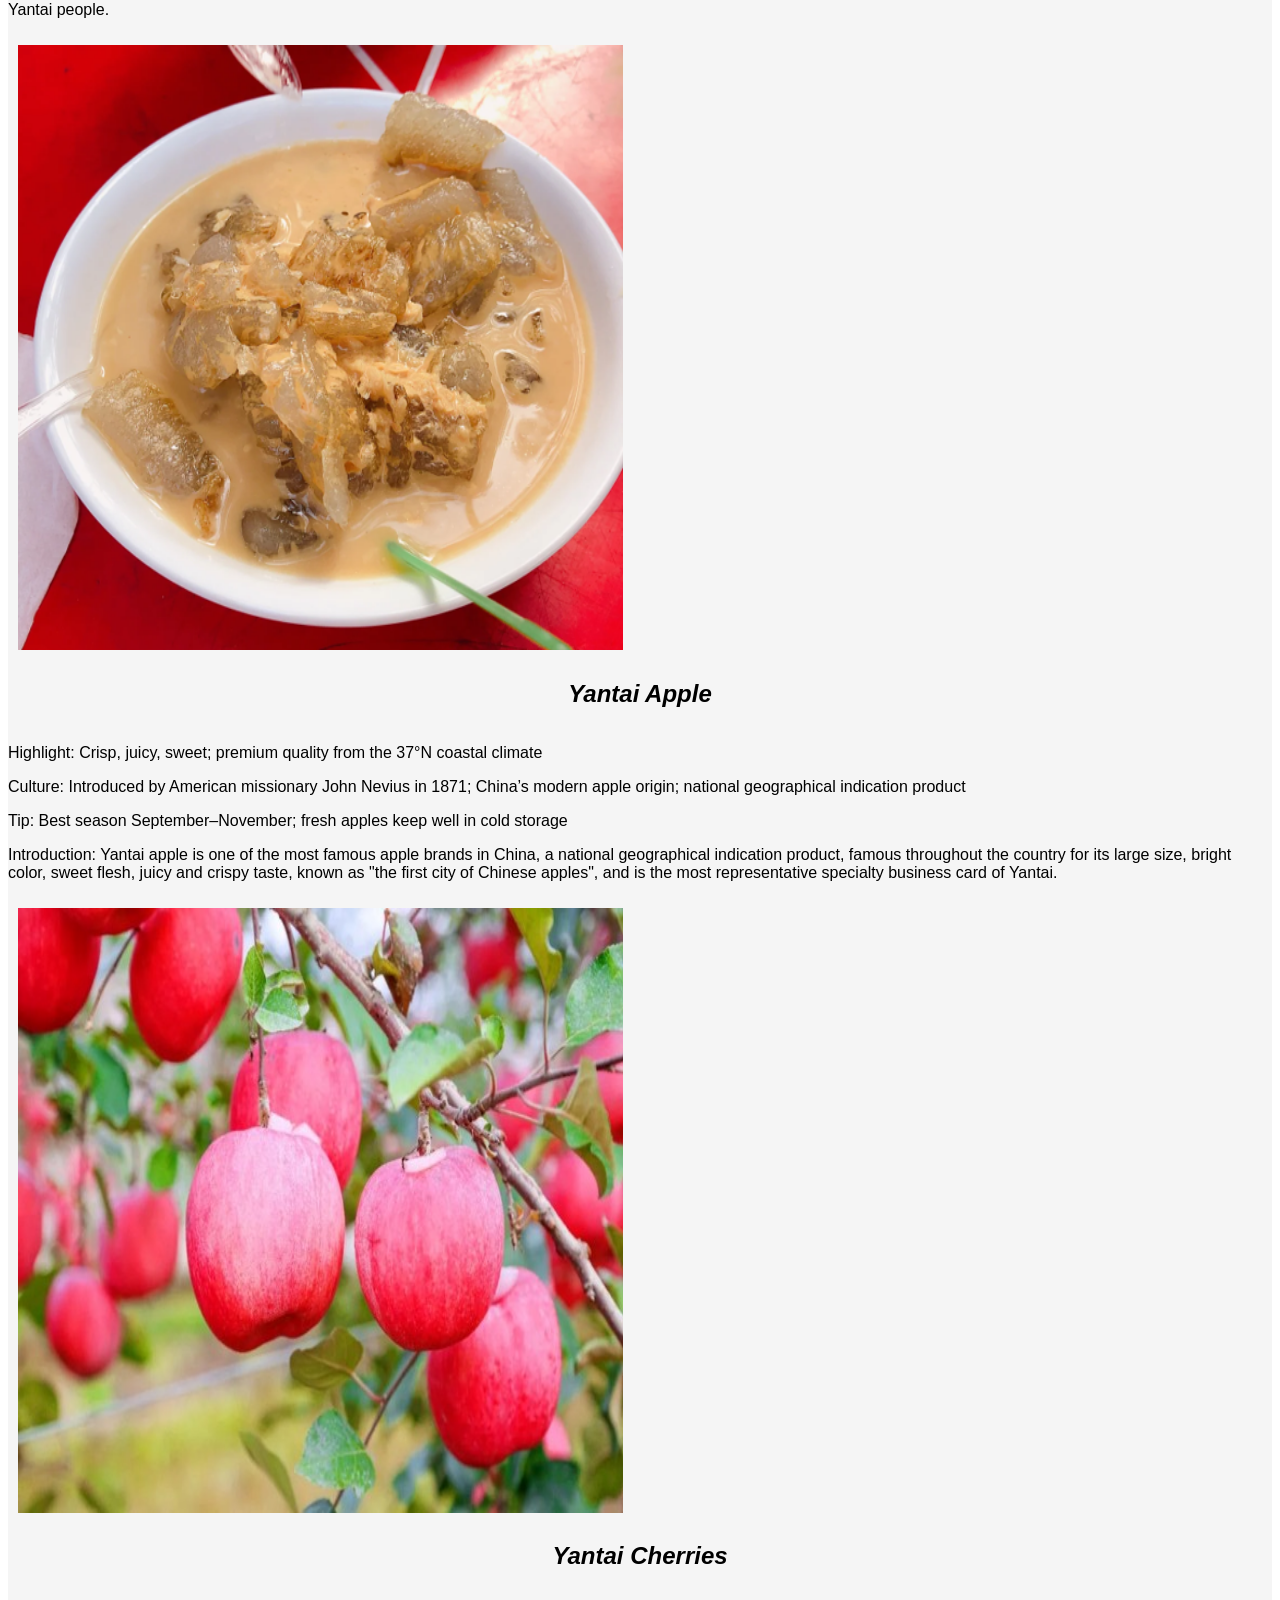
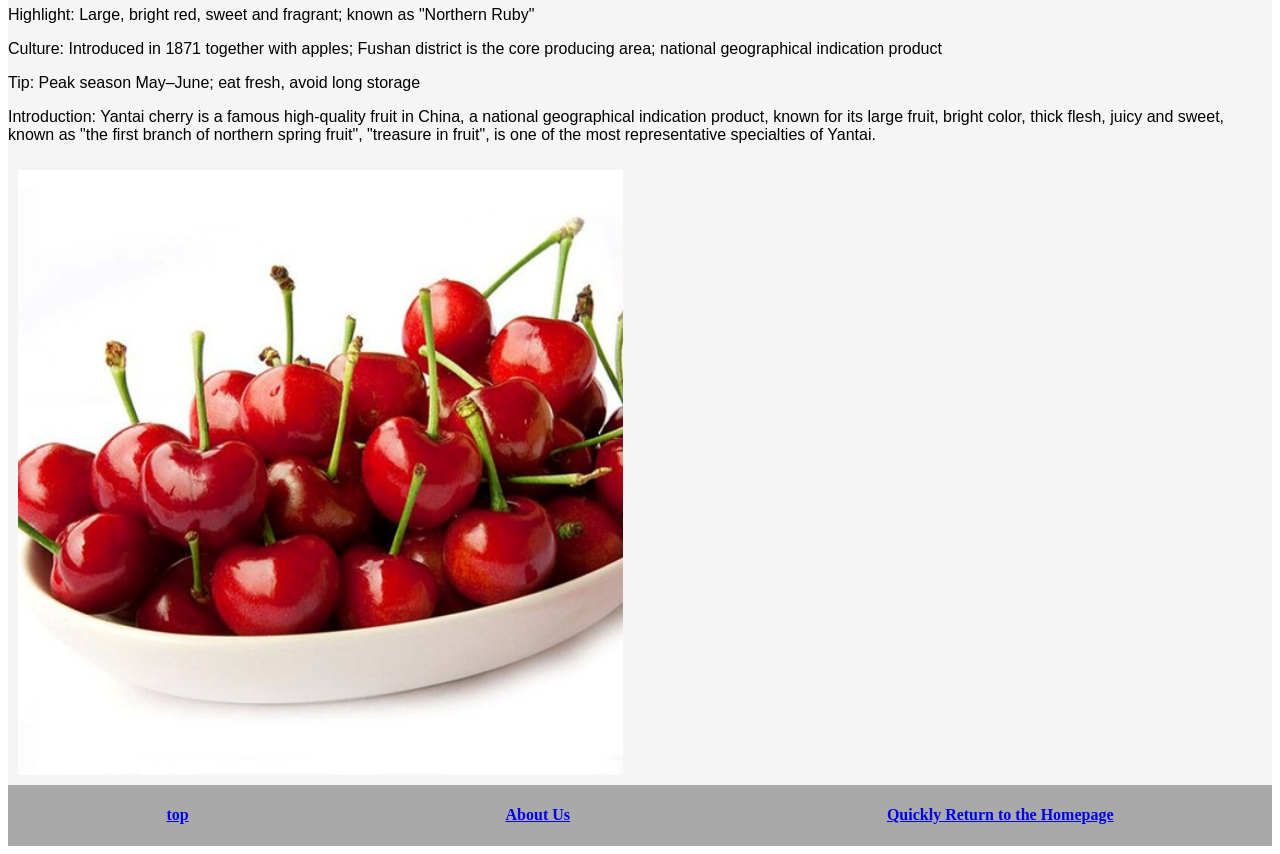
<file: Specialties.html>
<!DOCTYPE HTML>
<html>

<head>
    <title>Some information about YT: Places of interest, foods, and the culture.</title>
    <style>
        .top {


            display: flex;


            justify-content: space-around;
            /* 子元素水平居中分布 */

            background-color: darkblue;
            color:white;

        }

        .toplink {
            color: brown;
            background-color: aqua;
            display: flex;


            justify-content: space-around;
            width: auto;
            height: auto;
            font-style: italic;
        }

        .content {
            background-color: whitesmoke;
            font-family: Arial, Helvetica, sans-serif;
        }
        .tile{
            background-color:lightslategray;
            display:flex;
            justify-content:space-around;
            font:bold;
        }
        .tile2{
            background-color:whitesmoke;
            display:flex;
            justify-content:space-around;
            font-style:italic;
        }
        .CT {
            display: flex;
            justify-content: center;
            /* 水平居中 */
            align-items: center;
            /* 垂直居中 */

        }
        .piclist{
            display:flex;
            overflow-x:scroll;
        }
        .pic{
            width:8cm;
            height:8cm;
            border:5px,solid,white;

        }
        .endpage{
            background-color:darkgray;
            color:aliceblue;
            display:flex;
            justify-content:space-around;


        }
        .scenepic{
            width:16cm;
            height:16cm;
            border:10px,solid,whitesmoke;
        }

        /* 子元素垂直居中对齐 */
    </style>
</head>

<body>
    <div class="top">
        <a href="https://wangshizhe925.github.io/YT-travelling-v1/index.html">
            <img src="https://wangshizhe925.github.io/YT-travelling-v1/imageholding/iconback.png" width="128"
                height="128" alt="Return to the Home Page"></img>
        </a>
        <h1>A website that tells you something about Yantai.</h1>
    </div>
    <div class="toplink">
        <a class="CT" href="https://wangshizhe925.github.io/YT-travelling-v1/Attractions.html">
            <h4>Attractions</h4>
        </a>
        <a class="CT" href="https://wangshizhe925.github.io/YT-travelling-v1/Specialties.html">
            <h4>Specialties</h4>
        </a>
        <a class="CT" href="https://wangshizhe925.github.io/YT-travelling-v1/Culture.html">
            <h4>Culture</h4>
        </a>
        <a class="CT" href="https://wangshizhe925.github.io/YT-travelling-v1/Guide.html">
            <h4>Travel Guide</h4>
        </a>
    </div>
    <div class="content">
        <div class="tile">
            <h1>SPECIALTIES</h1>
        </div>            
        <div class="tile" style="background-color:lightgray">
            <h3>There are many kinds of delicious foods in Yantai. We will show some of them below.</h3>
        </div>
        <div class="tile2">
            <h2>Penglai Noodles</h2>
        </div>
        <p>Highlight: Thin chewy noodles with red sea bream (pagrosomus major) seafood broth, a signature breakfast in Penglai</p>
        <p>Culture: Over 200 years history, Yantai intangible cultural heritage; folk banquet staple in Penglai rural areas; famous as "Yi Futang Noodles"</p>
        <p>Tip: Eat hot right after serving; pair with pickles for extra flavor</p>
        <p>
            Introduction: Penglai small noodles are a traditional pasta dish in Penglai District, Yantai, Shandong Province, and a classic breakfast that 
            Yantai people love. It is known for its fine noodles, fresh soup and marinated aroma, and is deeply integrated with the food culture of the seafood province.
        </p>
        <div class="piclist">
            <img class="scenepic" src="https://wangshizhe925.github.io/YT-travelling-v1/imageholding/penglainoodles.jpg">
        </div>
        <div class="tile2">
            <h2>Yantai Spanish Mackerel</h2>
        </div>
        <p>Highlight: Large, thin-skinned, juicy; fresh mackerel meat leek filling, no fishy taste</p>
        <p>Culture: Shandong intangible cultural heritage; legend linked to Qin Shi Huang’s east tour; Qi Jiguang rewarded soldiers with it in Ming Dynasty</p>
        <p>Tip: Order at coastal restaurants in fishing season; serve with vinegar and ginger. </p>
        <p>
            Introduction: Yantai mackerel dumplings are the iconic seafood pasta on the coast of Jiaodong, known for their size, thin skin, full filling, and 
            fresh soup, which is the golden business card of Yantai's food culture and a must-have staple food for every family's festivals and hospitality.
        </p>
        <div class="piclist">
            <img class="scenepic" src="https://wangshizhe925.github.io/YT-travelling-v1/imageholding/spanishdumplings.png">
        </div>
        <div class="tile2">
            <h2>Rice with Sea Worm</h2>
        </div>
        <p>Highlight: Fresh local sea worm, crispy & tender; stir-fried with chives, rich umami sauce over rice.</p>
        <p>History: A classic Yantai seafood dish; sea intestine used as "natural MSG" in Lu cuisine for hundreds of years.</p>
        <p>Culture: Represents Jiaodong marine food culture; a must-try local signature meal.</p>
        <p>Tip: Eat hot for the best taste.</p>
        <p>
            Introduction: Sea sausage rice is a classic signature seafood dish in Yantai and Jiaodong, and it is also a representative umami delicacy of Shandong cuisine. 
            With fresh sea sausage as the main ingredient, stir-fried with leeks, drizzled with rich fresh juice and covered with rice, the fresh aroma is strong, the 
            taste is crisp and tender, and it is called "the most delicious seafood rice".
        </p>
        <div class="piclist">
            <img class="scenepic" src="https://wangshizhe925.github.io/YT-travelling-v1/imageholding/seaworm.jpg">
        </div>
        <div class="tile2">
            <h2>Yantai Menzi</h2>
        </div>
        <p>Highlight: Sweet potato starch cake, pan-fried crispy outside & soft inside; topped with sesame paste, shrimp oil, garlic paste</p>
        <p>Culture: Founded over 100 years ago, municipal intangible cultural heritage; iconic street food of Yantai</p>
        <p>Tip: Eat at old downtown stalls; avoid over-saucing to keep original flavor</p>
        <p>
            Introduction: Yantai stew is a very representative traditional street food in Yantai, Shandong, and a unique flavor delicacy in Jiaodong, made of sweet potato 
            starch, fried until charred on the outside and tender on the inside, eaten with sesame sauce, shrimp oil, garlic paste, soft and glutinous, salty and fragrant, 
            is a classic taste in the hearts of old Yantai people.
        </p>
        <div class="piclist">
            <img class="scenepic" src="https://wangshizhe925.github.io/YT-travelling-v1/imageholding/menzi.png">
        </div>
        <div class="tile2">
            <h2>Yantai Apple</h2>
        </div>
        <p>Highlight: Crisp, juicy, sweet; premium quality from the 37°N coastal climate</p>
        <p>Culture: Introduced by American missionary John Nevius in 1871; China’s modern apple origin; national geographical indication product</p>
        <p>Tip: Best season September–November; fresh apples keep well in cold storage</p>
        <p>
            Introduction: Yantai apple is one of the most famous apple brands in China, a national geographical indication product, famous throughout the country for its 
            large size, bright color, sweet flesh, juicy and crispy taste, known as "the first city of Chinese apples", and is the most representative specialty business card of Yantai.
        </p>
        <div class="piclist">
            <img class="scenepic" src="https://wangshizhe925.github.io/YT-travelling-v1/imageholding/apples.jpg">
        </div>
        <div class="tile2">
            <h2>Yantai Cherries</h2>
        </div>
        <p>Highlight: Large, bright red, sweet and fragrant; known as "Northern Ruby"</p>
        <p>Culture: Introduced in 1871 together with apples; Fushan district is the core producing area; national geographical indication product</p>
        <p>Tip: Peak season May–June; eat fresh, avoid long storage</p>
        <p>
            Introduction: Yantai cherry is a famous high-quality fruit in China, a national geographical indication product, known for its large fruit, bright color, 
            thick flesh, juicy and sweet, known as "the first branch of northern spring fruit", "treasure in fruit", is one of the most representative specialties of Yantai.
        </p>
        <div class="piclist">
            <img class="scenepic" src="https://wangshizhe925.github.io/YT-travelling-v1/imageholding/cherries.jpg">
        </div>
    </div>
    <div class="endpage">
        <a href="#top" ><h4>top</h4></a>
        <a href="https://wangshizhe925.github.io/YT-travelling-v1/about.html"><h4>About Us</h4></a>
        <a href="https://wangshizhe925.github.io/YT-travelling-v1/index.html"><h4>Quickly Return to the Homepage</h4></a>
    </div>
</body>

</html>
</file>
